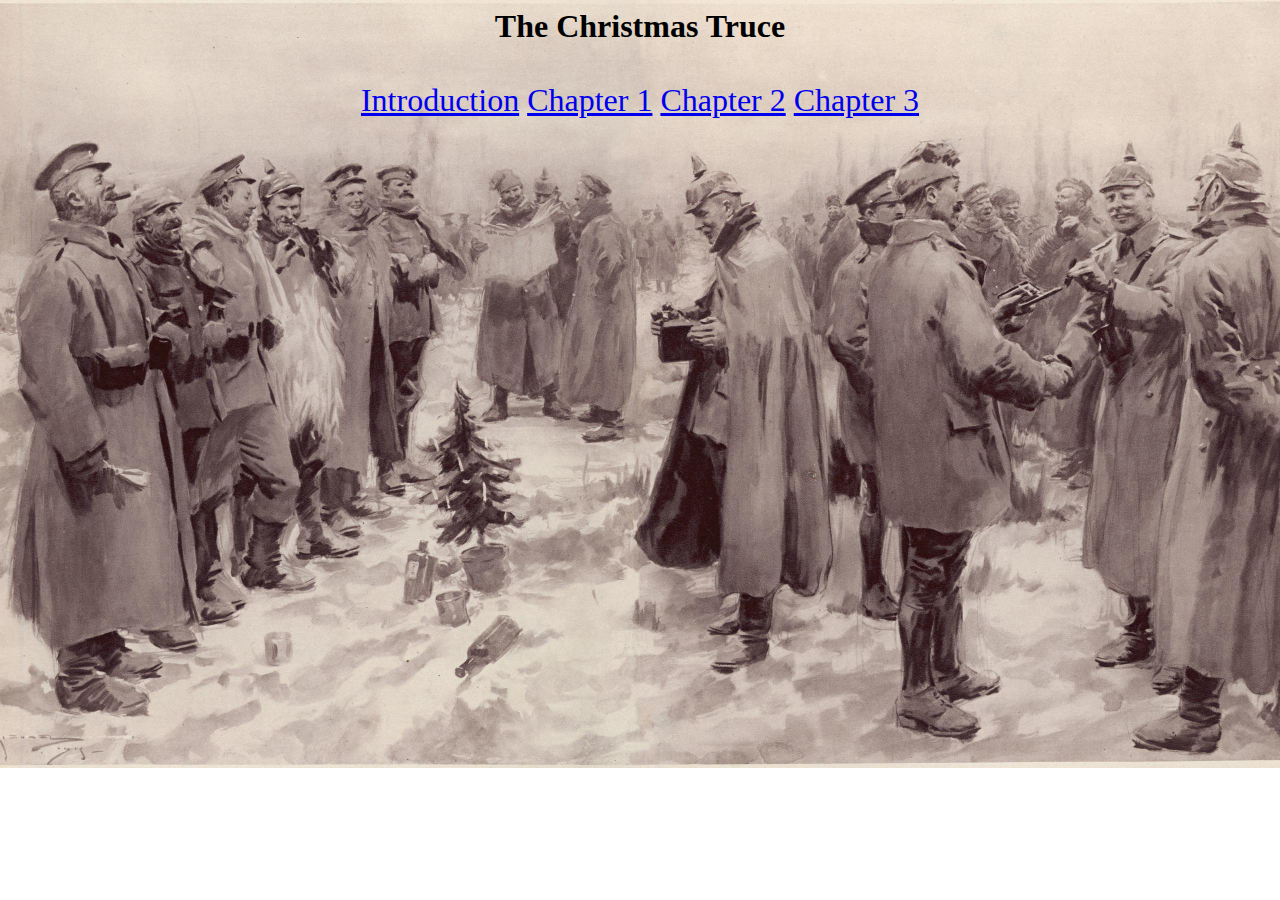
<file: index.html>
<!doctypeHTML>
<html>

<link rel="stylesheet" href="css/main.css">

<div id="head"> <head> <b> The Christmas Truce </b> </head> </div>
<br/>
<div align="center" id="body"> <body> <a href="/intro.html">Introduction</a> <a href="/chapter1">Chapter 1</a> <a href="/chapter2.html">Chapter 2</a> <a href="/chapter3.html">Chapter 3</a> </body> </div>
</html>
</file>
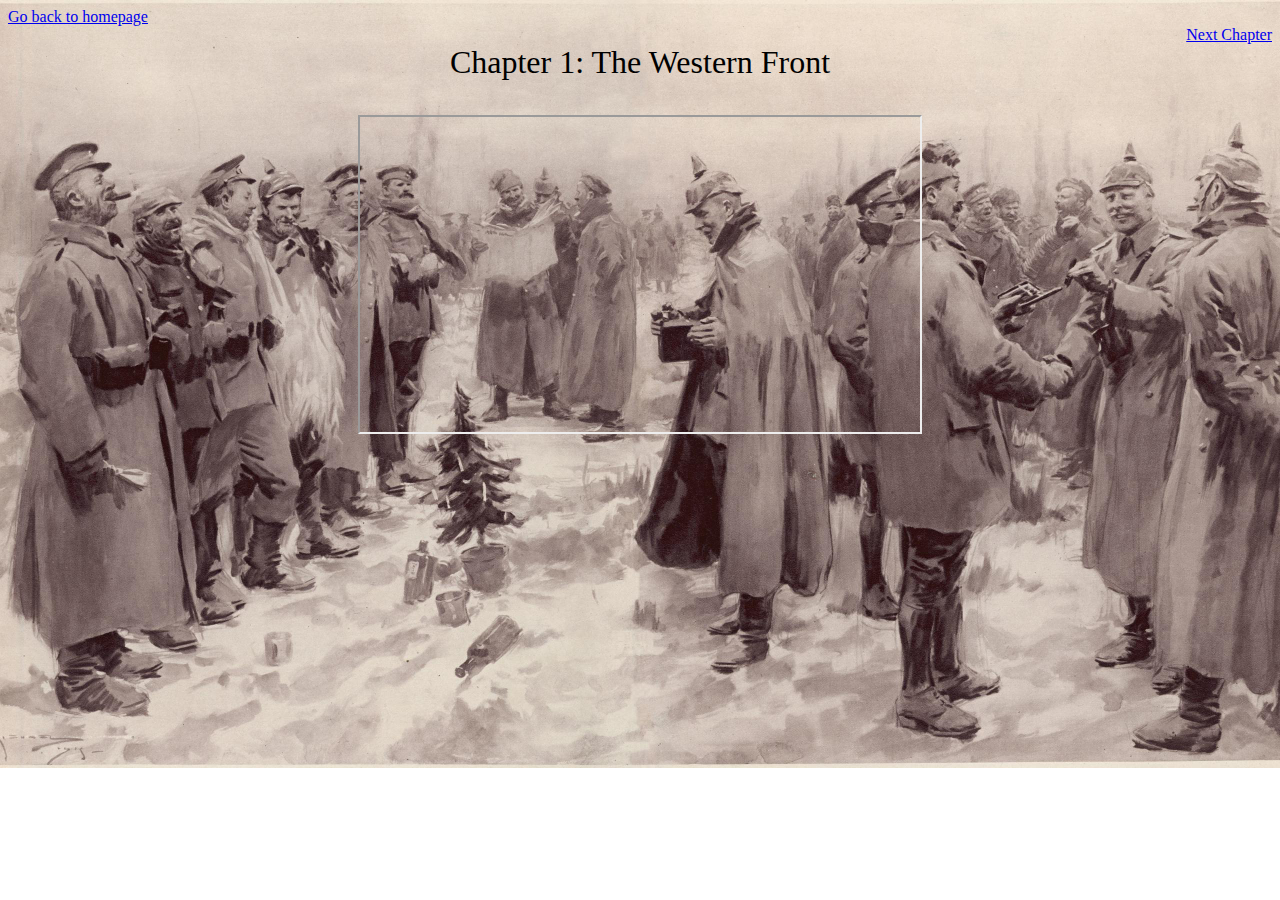
<file: chapter1.html>
<!doctypeHTML>
<html>
<link rel="stylesheet" href="css/chapter.css"/>

<div align="left"> <a href="/index.html">Go back to homepage </a> </div> <div align="right"> <a href="/chapter2.html">Next Chapter</a> </div>

<div id="head"> <head> Chapter 1: The Western Front </head> </div>

<br/>

<body> 

<p align="center"> <iframe width="560" height="315" src="https://www.youtube.com/embed/65JyCDzcegQ" frameborder="1" gesture="media" allow="encrypted-media" allowfullscreen></iframe> </p>

</body>

</html>
</file>
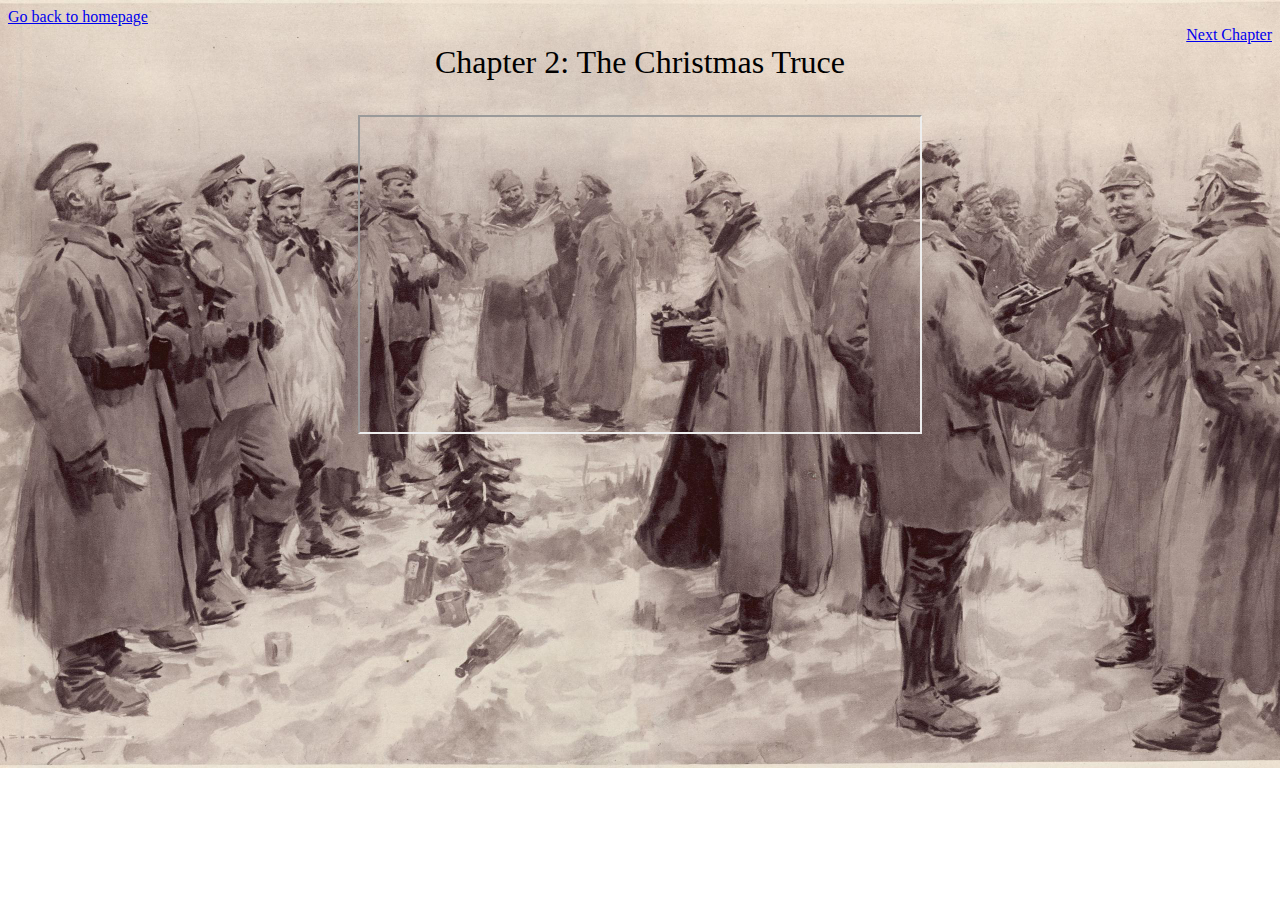
<file: chapter2.html>
<!doctypeHTML>
<html>
<link rel="stylesheet" href="css/chapter.css"/>

<div align="left"> <a href="/index.html">Go back to homepage </a> </div> <div align="right"> <a href="/chapter3.html">Next Chapter</a> </div>

<div id="head"> <head> Chapter 2: The Christmas Truce  </head> </div>

<br/>

<body> 

<p align="center"> <iframe width="560" height="315" src="https://www.youtube.com/embed/vMZ41E-NIfM" frameborder="1" gesture="media" allow="encrypted-media" allowfullscreen></iframe> </p>

</body>

</html>
</file>
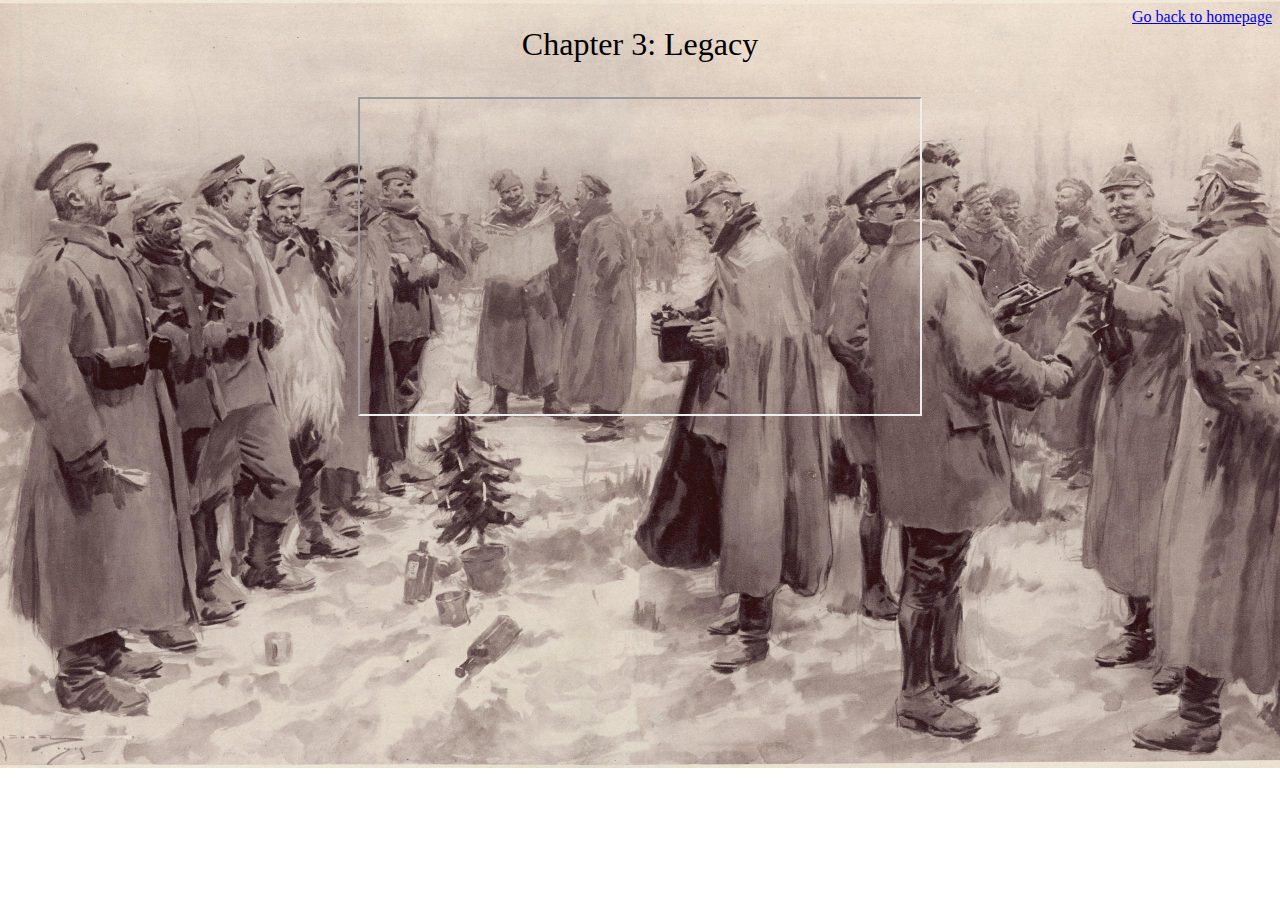
<file: chapter3.html>
<!doctypeHTML>
<html>
<link rel="stylesheet" href="css/chapter.css"/>

<div align="right"> <a href="/index.html">Go back to homepage </a> </div>

<div id="head"> <head> Chapter 3: Legacy</head> </div>

<br/>

<body> 

<p align="center"> <iframe width="560" height="315" src="https://www.youtube.com/embed/wIrgPXN3B1Y" frameborder="1" gesture="media" allow="encrypted-media" allowfullscreen></iframe> </p>

</body>

</html>
</file>
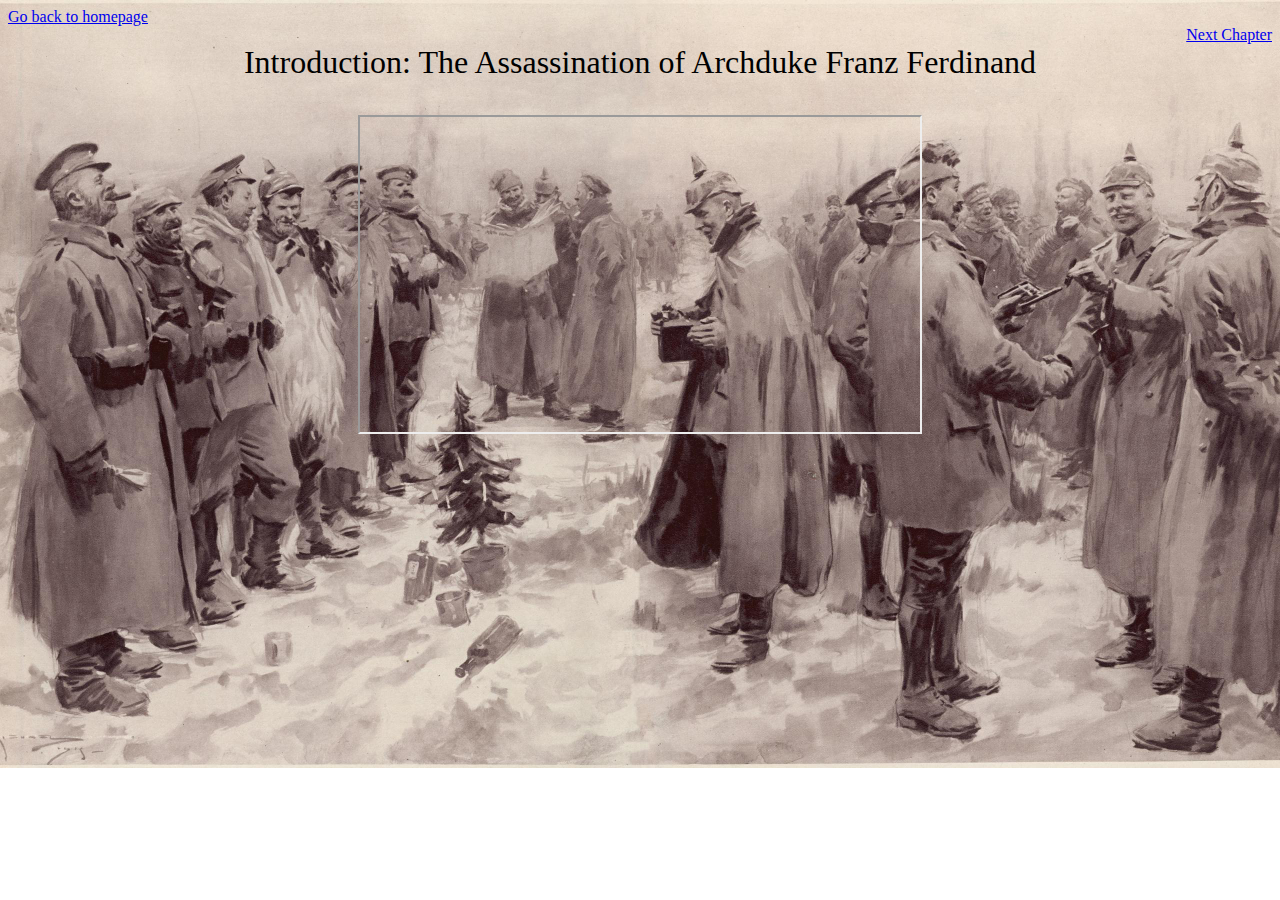
<file: intro.html>
<!doctypeHTML>
<html>
<link rel="stylesheet" href="css/chapter.css"/>

<div align="left"> <a href="/index.html">Go back to homepage </a> </div> <div align="right"> <a href="/chapter1.html">Next Chapter</a> </div>

<div id="head"> <head> Introduction: The Assassination of Archduke Franz Ferdinand </head> </div>

<br/>

<body> 

<p align="center"> <iframe width="560" height="315" src="https://www.youtube.com/embed/ky5-ZEc96UQ" frameborder="1" gesture="media" allow="encrypted-media" allowfullscreen/> </p>

</body>

</html>
</file>
<file: css/main.css>
body {
	/* font */
	font-family: georgia;
	font-size: 200%;
	/* Background */
	background-image: url("../pictures/background.jpg");
	background-repeat: no-repeat;
	background-size: cover;
}

#head {
	text-align: center;
}

#body {
	width:800px; 
	margin:0 auto;
}
</file>
<file: css/chapter.css>
body {
	/* background REPLACE THIS! */
	background-image: url("../pictures/background.jpg");
	background-repeat: no-repeat;
	background-size: cover;
}

#head {
	text-align: center;

	/* font */
	font-family: georgia;
	font-size: 200%;
}
</file>
